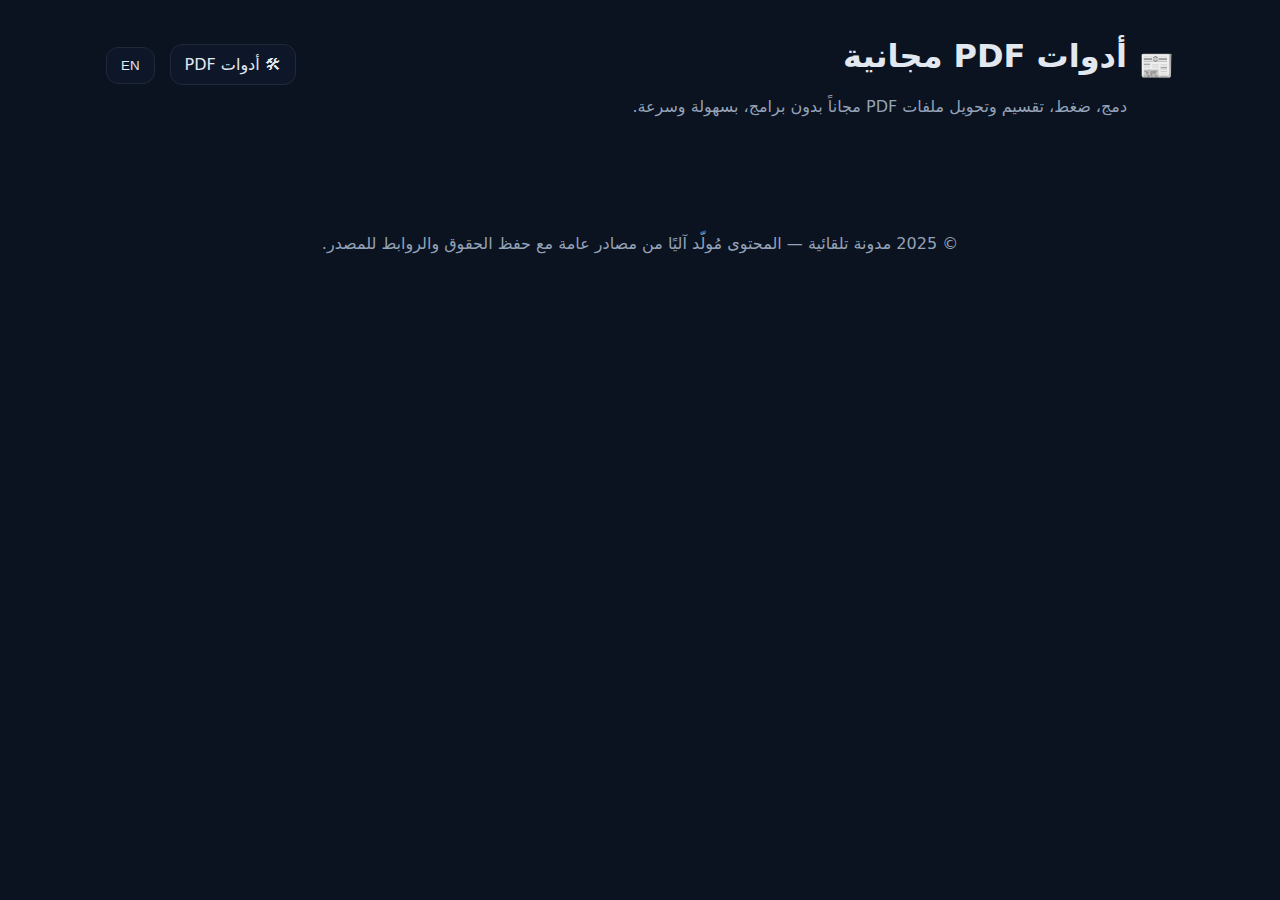
<file: index.html>
<!DOCTYPE html>
<html lang="ar" dir="rtl">
<head>
  <script async src="https://pagead2.googlesyndication.com/pagead/js/adsbygoogle.js?client=ca-pub-8156565244927058"
     crossorigin="anonymous"></script>
  <meta charset="utf-8" />
  <meta name="viewport" content="width=device-width,initial-scale=1" />
  <title>مدونة تلقائية | Auto Blog</title>
  <meta name="description" content="موقع محتوى آلي يحدّث نفسه من مصادر مفتوحة مع تلخيصات وروابط." />
  <meta name="theme-color" content="#0f172a" />
  <link rel="stylesheet" href="assets/style.css" />
</head>

<body>
  <header class="container header">
    <div class="brand">
      <span class="logo">📰</span>
      <div>
        <h1 id="site-title">مدونة تلقائية</h1>
        <p class="muted" id="site-desc">موقع محتوى آلي يحدّث نفسه من مصادر مفتوحة مع تلخيصات قصيرة وروابط للمصدر.</p>
      </div>
    </div>

    <div class="actions">
      <!-- زر أدوات PDF -->
      <a href="/tools/merge-pdf" class="btn" style="margin-left: 10px;">🛠 أدوات PDF</a>

      <button id="lang-toggle" class="btn">EN</button>
    </div>
  </header>

  <main class="container">

    <!-- مساحة إعلان أعلى المقالات -->
    <section class="ad ad-top"></section>

    <section id="posts" class="grid"></section>

    <!-- مساحة إعلان وسط الصفحة -->
    <section class="ad ad-mid"></section>

  </main>

  <footer class="container footer">
    <p id="footer-text">© 2025 مدونة تلقائية — المحتوى مُولّد آليًا من مصادر عامة مع حفظ الحقوق والروابط للمصدر.</p>
  </footer>

  <script src="assets/app.js"></script>
</body>
</html>
</file>
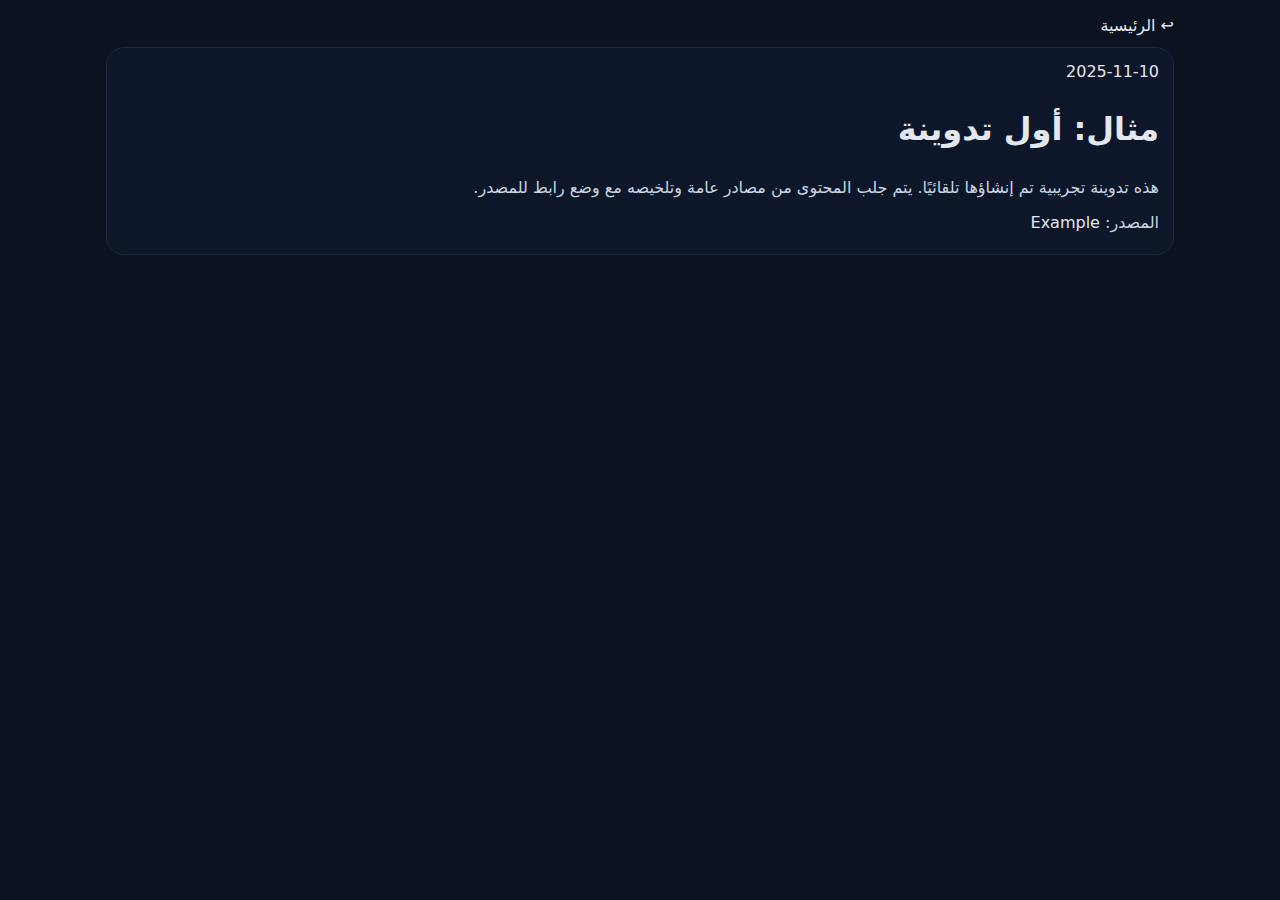
<file: posts/welcome.html>
<!DOCTYPE html>
<html lang="ar" dir="rtl">
<head>
  <meta charset="utf-8" />
  <meta name="viewport" content="width=device-width,initial-scale=1" />
  <title>مثال: أول تدوينة</title>
  <link rel="stylesheet" href="../assets/style.css" />
</head>
<body>
  <main class="container">
    <a href="../index.html">↩ الرئيسية</a>
    <article class="card" style="margin-top:12px">
      <div class="meta">2025-11-10</div>
      <h1>مثال: أول تدوينة</h1>
      <p>هذه تدوينة تجريبية تم إنشاؤها تلقائيًا. يتم جلب المحتوى من مصادر عامة وتلخيصه مع وضع رابط للمصدر.</p>
      <p>المصدر: <a href="https://example.com" rel="nofollow noopener" target="_blank">Example</a></p>
    </article>
  </main>
</body>
</html>
</file>
<file: assets/style.css>
:root{--bg:#0b1220;--card:#0e172a;--text:#e2e8f0;--muted:#94a3b8;--accent:#16a34a;--radius:18px}*{box-sizing:border-box}html,body{margin:0;padding:0;background:var(--bg);color:var(--text);font-family:system-ui,-apple-system,Segoe UI,Roboto,Ubuntu,'Helvetica Neue',Arial,sans-serif}a{color:var(--text);text-decoration:none}.container{max-width:1100px;margin:0 auto;padding:16px}.header{display:flex;align-items:center;justify-content:space-between;gap:12px}.brand{display:flex;gap:12px;align-items:center}.logo{font-size:28px}.muted{color:var(--muted);margin:4px 0 0}.actions .btn{background:var(--card);color:var(--text);border:1px solid #1f2937;padding:10px 14px;border-radius:12px;cursor:pointer}.grid{display:grid;grid-template-columns:repeat(auto-fill,minmax(260px,1fr));gap:16px;margin:12px 0 24px}.card{background:var(--card);border:1px solid #1f2937;border-radius:var(--radius);padding:14px;display:flex;flex-direction:column;gap:8px;min-height:140px}.card h3{margin:0;font-size:18px;line-height:1.25}.card p{margin:0 0 8px;color:#cbd5e1}.footer{color:var(--muted);text-align:center;padding-bottom:40px}.ad{margin:14px 0}.search{display:flex;gap:8px;margin:8px 0 20px}.input{flex:1;background:var(--card);border:1px solid #1f2937;color:var(--text);padding:10px 12px;border-radius:12px}.btn{background:var(--accent);border:none;color:white;padding:10px 16px;border-radius:12px;cursor:pointer}.tag{font-size:12px;color:var(--muted)}
</file>
